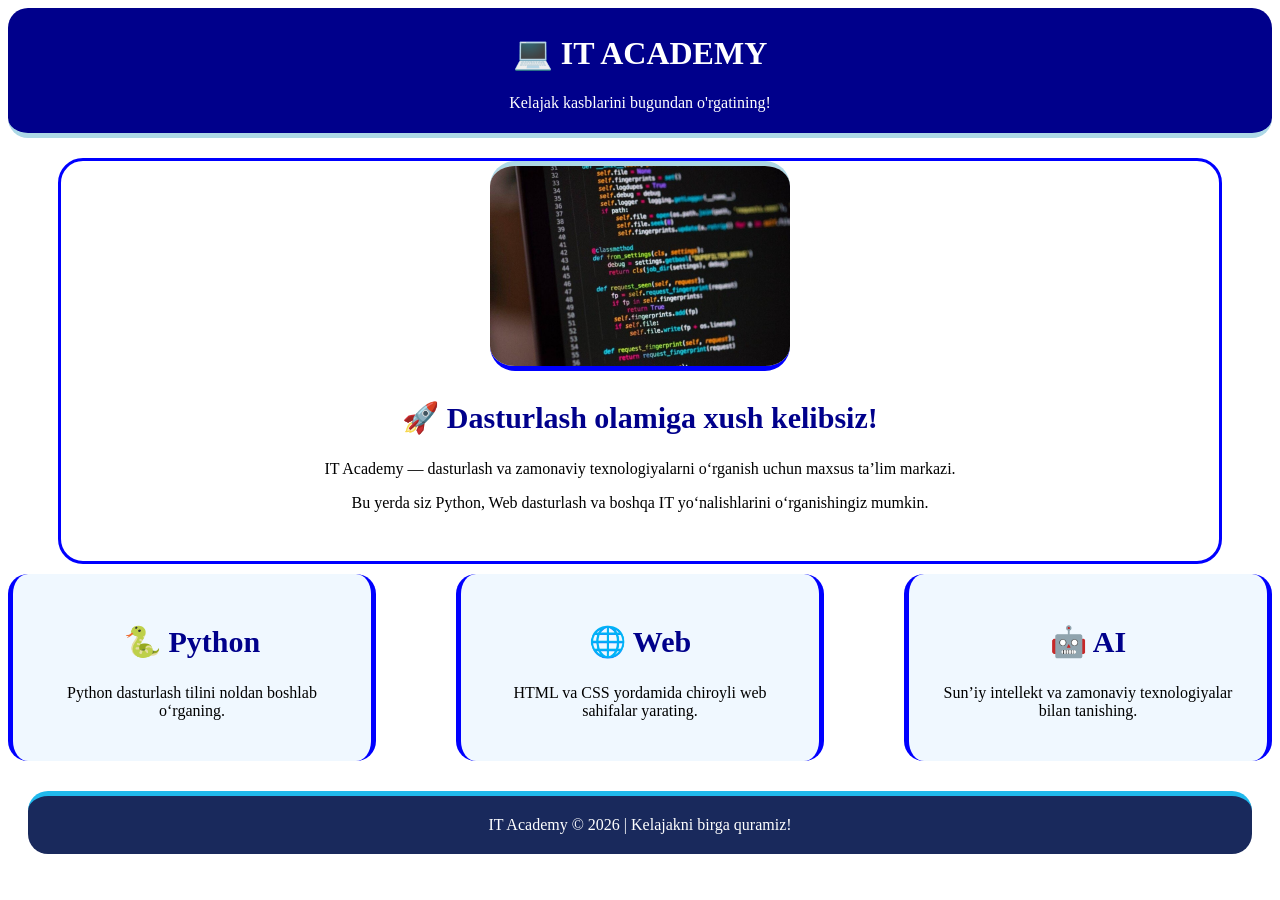
<file: index.html>
<!DOCTYPE html>
<html lang="en">
<head>
    <meta charset="UTF-8">
    <meta name="viewport" content="width=device-width, initial-scale=1.0">
    <title>IT Academy</title>
    <link rel="stylesheet" href="style.css">
</head>
<body>
  <header>
    <h1> 💻 IT ACADEMY</h1>
<p>Kelajak kasblarini bugundan o'rgatining!</p>

  </header>

  <div class="mavzu"><img src="./0897401_l.jpeg" alt="">

<h2>🚀 Dasturlash olamiga xush kelibsiz!</h2>
 
<p>IT Academy — dasturlash va zamonaviy texnologiyalarni o‘rganish uchun maxsus ta’lim markazi.
    <p> Bu yerda siz Python, Web dasturlash va boshqa IT yo‘nalishlarini o‘rganishingiz mumkin.
</p>
<br><br>


</div>




   


<div class="cards">

    <div class="card">
        <h2>🐍 Python</h2>
        <p>Python dasturlash tilini noldan boshlab o‘rganing.</p>
    </div>

    <div class="card">
        <h2>🌐 Web</h2>
        <p>HTML va CSS yordamida chiroyli web sahifalar yarating.</p>
    </div>

    <div class="card">
        <h2>🤖 AI</h2>
        <p>Sun’iy intellekt va zamonaviy texnologiyalar bilan tanishing.</p>
    </div>

</div>  

<footer>IT Academy © 2026 | Kelajakni birga quramiz!</footer>
    







    












 















</body>
</html>
</file>
<file: style.css>
header {
    background: darkblue;
    color: white;
   padding: 5px;
    text-align: center;
    border-radius: 20px;
    border-bottom: 5px solid lightblue;
}
.mavzu{
    background-color: white;
    height:400px;
    border-radius: 25px;
    border: 3px solid blue;
    margin-left: 50px;
    margin-right: 50px;
    text-align: center;
    margin-top: 20px;

    
   
}

img{
    width: 300px;
    border-radius: 25px;
    border-top: 5px solid lightblue;
    border-bottom: 5px solid blue;

}
h2{
    color:darkblue;
    font-size: 30px;
    font-weight: bold;
}
.cards {
    display: flex;
    justify-content: space-between;
    gap: 80px;
}

.card {
    width: 30%;
    padding: 25px;
    background-color: aliceblue;
    border-left: 5px solid blue;
    border-right: 5px solid blue;
    border-radius: 20px;
    text-align: center;
   margin-top: 10px;
}
footer {
    background: #19295c;
    color: white;
    padding: 20px;
    text-align: center;
    border-radius: 20px;
    border-top: 5px solid #20b9ed;
    margin-top: 30px;
    margin-left: 20px;
    margin-right: 20px;
    
}
</file>
